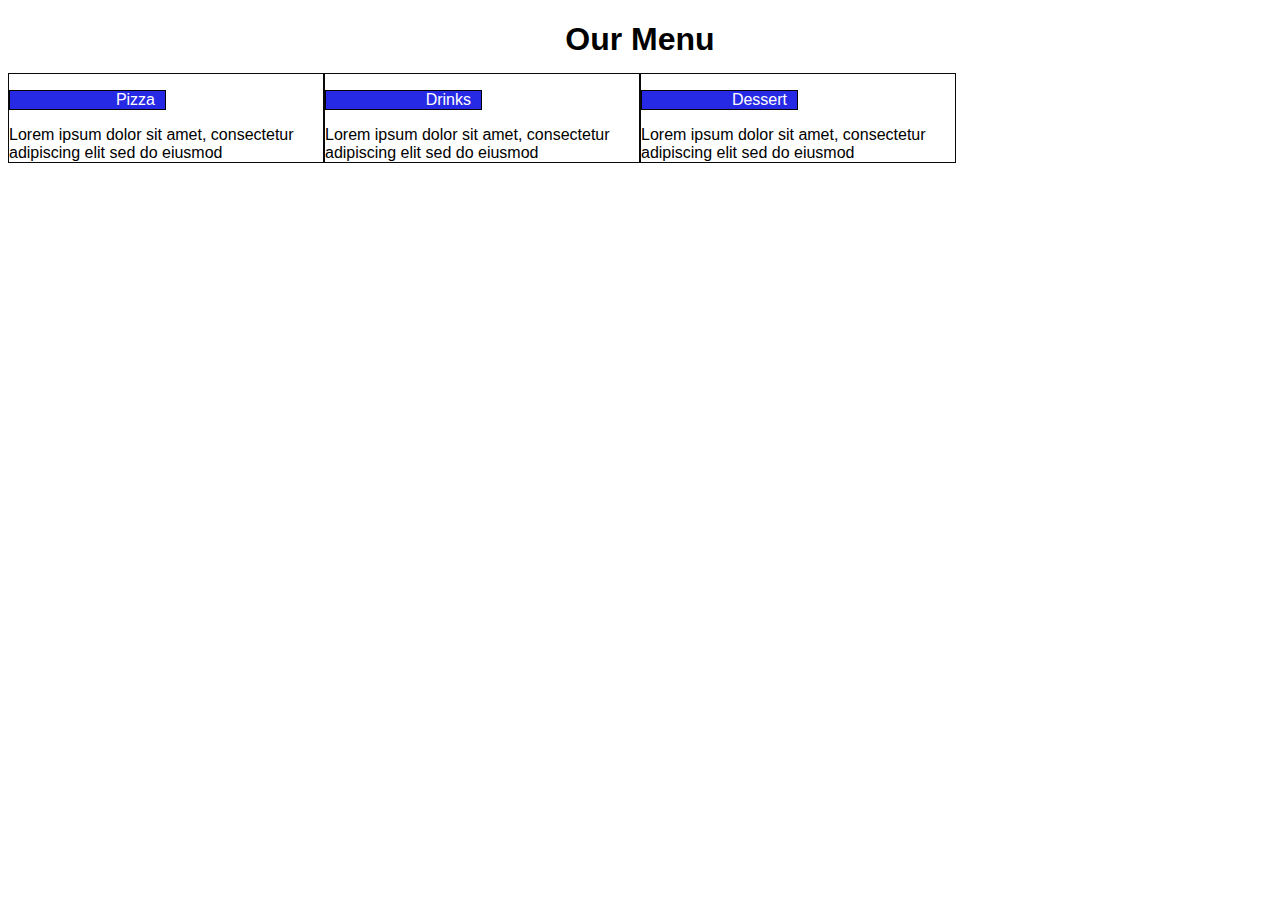
<file: mod2-solution/index.html>
<!DOCTYPE html>
<html lang="en">
<head>
    <meta charset="UTF-8">
    <meta name="viewport" content="width=device-width, initial-scale=1">
    <title> Module 2 Assignment </title>
    <link rel="stylesheet" href="css/styles.css">
</head>
<body>
    <h1> Our Menu </h1>
    <div id="box">
        <div id="content">
    <div class="row">
        <div class="col-lg-3  col-md-6"><p> Pizza </p>
            <section>
                Lorem ipsum dolor sit amet,
    consectetur adipiscing elit sed do eiusmod
            </section>
        </div>
        <div class="col-lg-3  col-md-6"><p> Drinks </p>
            <section>
                Lorem ipsum dolor sit amet,
    consectetur adipiscing elit sed do eiusmod
            </section>
        </div>
        <div class="col-lg-3  col-md-6"><p> Dessert </p>
            <section>
                Lorem ipsum dolor sit amet,
    consectetur adipiscing elit sed do eiusmod
            </section>
        </div>

           </div>
        </div>
    </div>
</body>
</html>
</file>
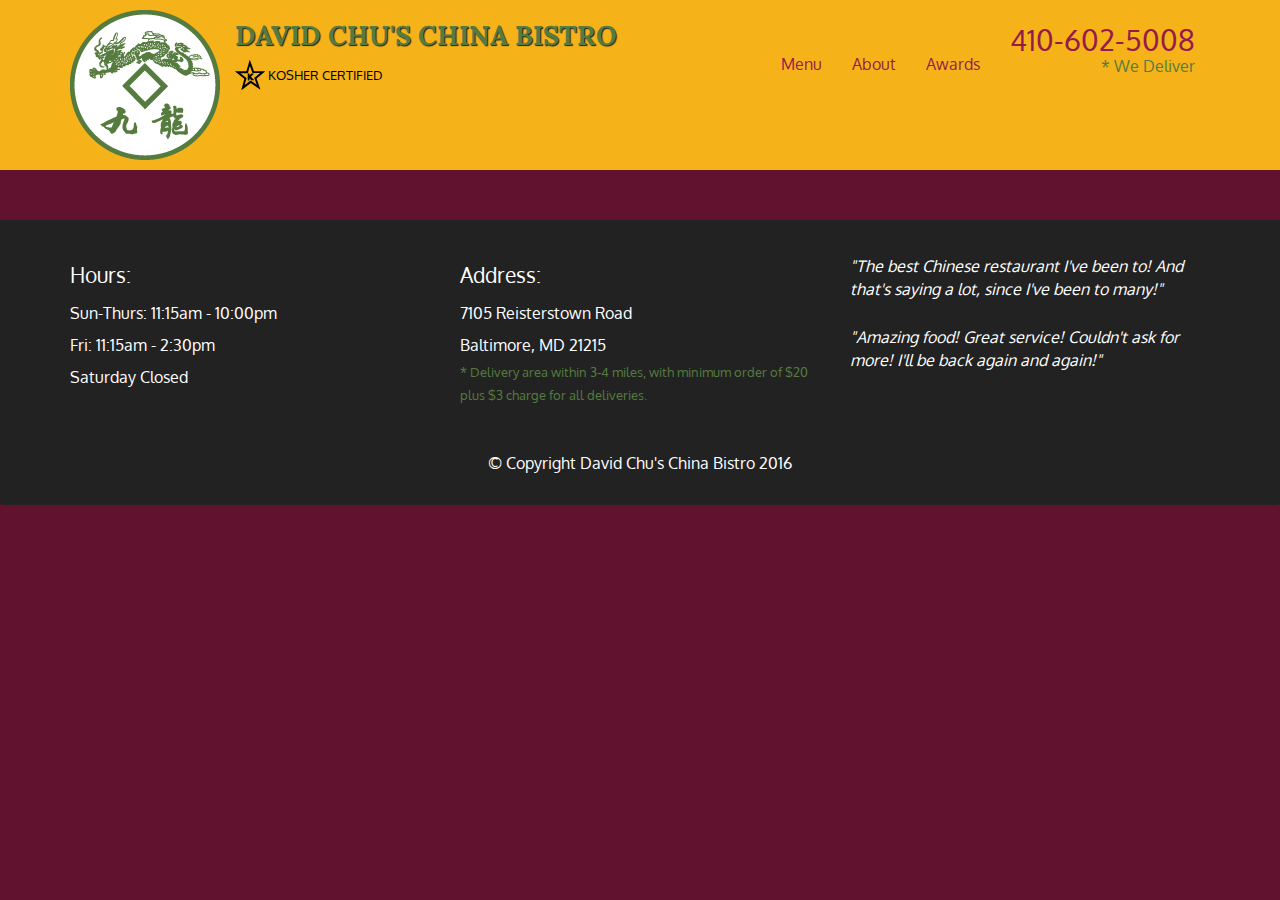
<file: mod5-solution/images/assignment5-solution-starter/index.html>
<!doctype html>
<html lang="en">
  <head>
    <meta charset="utf-8">
    <meta http-equiv="X-UA-Compatible" content="IE=edge">
    <meta name="viewport" content="width=device-width, initial-scale=1">
    <title>David Chu's China Bistro</title>
    <link rel="stylesheet" href="css/bootstrap.min.css">
    <link rel="stylesheet" href="css/styles.css">
    <link href='https://fonts.googleapis.com/css?family=Oxygen:400,300,700' rel='stylesheet' type='text/css'>
    <link href='https://fonts.googleapis.com/css?family=Lora' rel='stylesheet' type='text/css'>
  </head>
<body>
  <header>
    <nav id="header-nav" class="navbar navbar-default">
      <div class="container">
        <div class="navbar-header">
          <a href="index.html" class="pull-left visible-md visible-lg">
            <div id="logo-img" alt="Logo image"></div>
          </a>

          <div class="navbar-brand">
            <a href="index.html"><h1>David Chu's China Bistro</h1></a>
            <p>
              <img src="images/star-k-logo.png" alt="Kosher certification">
              <span>Kosher Certified</span>
            </p>
          </div>

          <button id="navbarToggle" type="button" class="navbar-toggle collapsed" data-toggle="collapse" data-target="#collapsable-nav" aria-expanded="false">
            <span class="sr-only">Toggle navigation</span>
            <span class="icon-bar"></span>
            <span class="icon-bar"></span>
            <span class="icon-bar"></span>
          </button>
        </div>
        
        <div id="collapsable-nav" class="collapse navbar-collapse">
           <ul id="nav-list" class="nav navbar-nav navbar-right">
            <li id="navHomeButton" class="visible-xs active">
              <a href="index.html">
                <span class="glyphicon glyphicon-home"></span> Home</a>
            </li>
            <li id="navMenuButton">
              <a href="#" onclick="$dc.loadMenuCategories();">
                <span class="glyphicon glyphicon-cutlery"></span><br class="hidden-xs"> Menu</a>
            </li>
            <li>
              <a href="#">
                <span class="glyphicon glyphicon-info-sign"></span><br class="hidden-xs"> About</a>
            </li>
            <li>
              <a href="#">
                <span class="glyphicon glyphicon-certificate"></span><br class="hidden-xs"> Awards</a>
            </li>
            <li id="phone" class="hidden-xs">
              <a href="tel:410-602-5008">
                <span>410-602-5008</span></a><div>* We Deliver</div>
            </li>
          </ul><!-- #nav-list -->
        </div><!-- .collapse .navbar-collapse -->
      </div><!-- .container -->
    </nav><!-- #header-nav -->
  </header>

  <div id="call-btn" class="visible-xs">
    <a class="btn" href="tel:410-602-5008">
    <span class="glyphicon glyphicon-earphone"></span>
    410-602-5008
    </a>
  </div>
  <div id="xs-deliver" class="text-center visible-xs">* We Deliver</div>

  <div id="main-content" class="container"></div>

  <footer class="panel-footer">
    <div class="container">
      <div class="row">
        <section id="hours" class="col-sm-4">
          <span>Hours:</span><br>
          Sun-Thurs: 11:15am - 10:00pm<br>
          Fri: 11:15am - 2:30pm<br>
          Saturday Closed
          <hr class="visible-xs">
        </section>
        <section id="address" class="col-sm-4">
          <span>Address:</span><br>
          7105 Reisterstown Road<br>
          Baltimore, MD 21215
          <p>* Delivery area within 3-4 miles, with minimum order of $20 plus $3 charge for all deliveries.</p>
          <hr class="visible-xs">
        </section>
        <section id="testimonials" class="col-sm-4">
          <p>"The best Chinese restaurant I've been to! And that's saying a lot, since I've been to many!"</p>
          <p>"Amazing food! Great service! Couldn't ask for more! I'll be back again and again!"</p>
        </section>
      </div>
      <div class="text-center">&copy; Copyright David Chu's China Bistro 2016</div>
    </div>
  </footer>

  <!-- jQuery (Bootstrap JS plugins depend on it) -->
  <script src="js/jquery-2.1.4.min.js"></script>
  <script src="js/bootstrap.min.js"></script>
  <script src="js/ajax-utils.js"></script>
  <script src="js/script.js"></script>
</body>
</html>
</file>
<file: mod2-solution/css/styles.css>
h1 {
    text-align: center;
}
/* base styles */
* {
    box-sizing: border-box;
    font-family: 'Lucida Sans', 'Lucida Sans Regular', 'Lucida Grande', 'Lucida Sans Unicode', Geneva, Verdana, sans-serif;
   }

   h1 {
    margin-bottom: 15px;
   }

   p {
    border: 1px solid black;
    background-color: #272ae4;
    width: 50%;
    padding-right: 10px;
    text-align: right;
    height: 20px;
    color: white;
   }
   /* Simple Responsive Framework */
   .row{
    width: 100%;
   }

   /* large devices only */
   @media (min-width: 1200px) {
    .col-lg-1, .col-lg-2, .col-lg-3, .col-lg-4, .col-lg-5, .col-lg-6,
    .col-lg-7, .col-lg-8, .col-lg-9, .col-lg-10, .col-lg-11, .col-lg-12 {
        float: left;
        border: 1px solid rgb(10, 10, 10);
    }
    .col-lg-1 {
        width: 8.33%;
    }
    .col-lg-2 {
        width: 16.6%;
    }
    .col-lg-3 {
        width: 25%;
    }
    .col-lg-4 {
        width: 33%;
    }
    .col-lg-5 {
        width: 41.66%;
    }
    .col-lg-6 {
        width: 50%;
    }
    .col-lg-7 {
        width: 58.33%;
    }
    .col-lg-8 {
        width: 66.66%;
    }
    .col-lg-9 {
        width: 74.99%;
    }
    .col-lg-10 {
        width: 83.33%;
    }
    .col-lg-11 {
        width: 91.66%;
    }
    .col-lg-12 {
        width: 100%;
    }
   }  
   /*medium devices only */
   @media (min-width: 950px) and (max-width: 1199px) {
    .col-md-1, .col-md-2, .col-md-3, .col-md-4, .col-md-5, .col-md-6,
    .col-md-7, .col-md-8, .col-md-9, .col-md-10, .col-md-11, .col-md-12 {
        float: left;
        border: 1px solid green;
    }
    .col-md-1 {
        width: 8.33%;
    }
    .col-md-2 {
        width: 16.6%;
    }
    .col-md-3 {
        width: 25%;
    }
    .col-md-4 {
        width: 33%;
    }
    .col-md-5 {
        width: 41.66%;
    }
    .col-md-6 {
        width: 50%;
    }
    .col.md-7 {
        width: 58.33%;
    }
    .col-md-8 {
        width: 66.66%;
    }
    .col-md-9 {
        width: 74.99%;
    }
    .col-md-10 {
        width: 83.33%;
    }
    .col-md-11 {
        width: 91.66%;
    }
    .col-md-12 {
        width: 100%;
    }
   }
</file>
<file: mod5-solution/images/assignment5-solution-starter/css/styles.css>
body {
  font-size: 16px;
  color: #fff;
  background-color: #61122f;
  font-family: 'Oxygen', sans-serif;
}

/** HEADER **/
#header-nav {
  background-color: #f6b319;
  border-radius: 0;
  border: 0;
}

#logo-img {
  background: url('../images/restaurant-logo_large.png') no-repeat;
  width: 150px;
  height: 150px;
  margin: 10px 15px 10px 0;
}

.navbar-brand {
  padding-top: 25px;
}
.navbar-brand h1 { /* Restaurant name */
  font-family: 'Lora', serif;
  color: #557c3e;
  font-size: 1.5em;
  text-transform: uppercase;
  font-weight: bold;
  text-shadow: 1px 1px 1px #222;
  margin-top: 0;
  margin-bottom: 0;
  line-height: .75;
}
.navbar-brand a:hover, .navbar-brand a:focus {
  text-decoration: none;
}
.navbar-brand p { /* Kosher cert */
  color: #000;
  text-transform: uppercase;
  font-size: .7em;
  margin-top: 15px;
}
.navbar-brand p span { /* Star-K */
  vertical-align: middle;
}

#nav-list {
  margin-top: 10px;
}
#nav-list a {
  color: #951C49;
  text-align: center;
}
#nav-list a:hover {
  background: #E7E7E7;
}
#nav-list a span {
  font-size: 1.8em;
}

#phone {
  margin-top: 5px;
}
#phone a { /* Phone number */
  text-align: right;
  padding-bottom: 0;
}
#phone div { /* We Deliver */
  color: #557c3e;
  text-align: right;
  padding-right: 15px;
}

.navbar-header button.navbar-toggle, .navbar-header .icon-bar {
  border: 1px solid #61122f;
}
.navbar-header button.navbar-toggle {
  clear: both;
  margin-top: -30px;
}
/* END HEADER */

/* FOOTER */
.panel-footer {
  margin-top: 30px;
  padding-top: 35px;
  padding-bottom: 30px;
  background-color: #222;
  border-top: 0;
}
.panel-footer div.row {
  margin-bottom: 35px;
}
#hours, #address {
  line-height: 2;
}
#hours > span, #address > span {
  font-size: 1.3em;
}
#address p {
  color: #557c3e;
  font-size: .8em;
  line-height: 1.8;
}
#testimonials {
  font-style: italic;
}
#testimonials p:nth-child(2) {
  margin-top: 25px;
}
/* END FOOTER */



/* HOME PAGE */
.container .jumbotron {
  box-shadow: 0 0 50px #3F0C1F;
  border: 2px solid #3F0C1F;
}

#menu-tile, #specials-tile, #map-tile {
  height: 250px;
  width: 100%;
  margin-bottom: 15px;
  position: relative;
  border: 2px solid #3F0C1F;
  overflow: hidden;
}
#menu-tile:hover, #specials-tile:hover, #map-tile:hover {
  box-shadow: 0 1px 5px 1px #cccccc;
}
#menu-tile {
  background: url('../images/menu-tile.jpg') no-repeat;
  background-position: center;
}
#specials-tile {
  background: url('../images/specials-tile.jpg') no-repeat;
  background-position: center;
}
#menu-tile span, #specials-tile span, #map-tile span {
  position: absolute;
  bottom: 0;
  right: 0;
  width: 100%;
  text-align: center;
  font-size: 1.6em;
  text-transform: uppercase;
  background-color: #000;
  color: #fff;
  opacity: .8;
}
/* END HOME PAGE */

/* MENU CATEGORIES PAGE */
.category-tile { 
  position: relative;
  border: 2px solid #3F0C1F;
  overflow: hidden;
  width: 200px;
  height: 200px;
  margin: 0 auto 15px;
}
.category-tile span {
  position: absolute;
  bottom: 0;
  right: 0;
  width: 100%;
  text-align: center;
  font-size: 1.2em;
  text-transform: uppercase;
  background-color: #000;
  color: #fff;
  opacity: .8;
}
.category-tile:hover {
  box-shadow: 0 1px 5px 1px #cccccc;
}

#menu-categories-title + div {
  margin-bottom: 50px;
}
/* END MENU CATEGORIES PAGE */

/* SINGLE CATEGORY PAGE */
.menu-item-tile {
  margin-bottom: 25px;
}
.menu-item-tile hr {
  width: 80%;
}
.menu-item-tile .menu-item-price {
  font-size: 1.1em;
  text-align: right;
  margin-top: -15px;
  margin-right: -15px;
}
.menu-item-tile .menu-item-price span {
  font-size: .6em;
}
.menu-item-photo {
  position: relative;
  border: 2px solid #3F0C1F; 
  overflow: hidden;
  padding: 0;
  margin-right: -15px;
  margin-left: auto;
  margin-bottom: 20px;
  max-width: 250px;
}
.menu-item-photo div {
  position: absolute;
  bottom: 0;
  right: 0;
  width: 80px;
  background-color: #557c3e;
  text-align: center;
}
.menu-item-description {
  padding-right: 30px;
}
h3.menu-item-title {
  margin: 0 0 10px;
}
.menu-item-details {
  font-size: .9em;
  font-style: italic;
}
/* END SINGLE CATEGORY PAGE */


/********** Large devices only **********/
@media (min-width: 1200px) {
  .container .jumbotron {
    background: url('../images/jumbotron_1200.jpg') no-repeat;
    height: 675px;
  }
}

/********** Medium devices only **********/
@media (min-width: 992px) and (max-width: 1199px) {
  /* Header */
  #logo-img {
    background: url('../images/restaurant-logo_medium.png') no-repeat;
    width: 100px;
    height: 100px;
    margin: 5px 5px 5px 0;
  }
  /* End Header */

  /* Home Page */
  .container .jumbotron {
    background: url('../images/jumbotron_992.jpg') no-repeat;
    height: 558px;
  }
  /* End Home Page */
}

/********** Small devices only **********/
@media (min-width: 768px) and (max-width: 991px) {
  /* Home Page */
  .container .jumbotron {
    background: url('../images/jumbotron_768.jpg') no-repeat;
    height: 432px;
  }
  /* End Home Page */
}

/********** Extra small devices only **********/
@media (max-width: 767px) {
  /* Header */
  .navbar-brand {
    padding-top: 10px;
    height: 80px;
  }
  .navbar-brand h1 { /* Restaurant name */
    padding-top: 10px;
    font-size: 5vw; /* 1vw = 1% of viewport width */
  }
  .navbar-brand p { /* Kosher cert */
    font-size: .6em;
    margin-top: 12px;
  }
  .navbar-brand p img { /* Star-K */
    height: 20px;
  }

  #collapsable-nav a { /* Collapsed nav menu text */
    font-size: 1.2em;
  }
  #collapsable-nav a span { /* Collapsed nav menu glyph */
    font-size: 1em;
    margin-right: 5px;
  }

  #call-btn > a {
    font-size: 1.5em;
    display: block;
    margin: 0 20px;
    padding: 10px;
    border: 2px solid #fff;
    background-color: #f6b319;
    color: #951c49;
  }
  #xs-deliver {
    margin-top: 5px;
    font-size: .7em;
    letter-spacing: .1em;
    text-transform: uppercase;
  }
  /* End Header */

  /* Footer */
  .panel-footer section {
    margin-bottom: 30px;
    text-align: center;
  }
  .panel-footer section:nth-child(3) {
    margin-bottom: 0; /* margin already exists on the whole row */
  }
  .panel-footer section hr {
    width: 50%;
  }
  /* End Footer */

  /* Home Page */
  .container .jumbotron {
    margin-top: 30px;
    padding: 0;
  }
  #menu-tile, #specials-tile {
    width: 360px;
    margin: 0 auto 15px;
  }

  .menu-item-photo {
    margin-right: auto;
  }
  .menu-item-tile .menu-item-price {
    text-align: center;
  }
  .menu-item-description {
    text-align: center;;
  }
}


/********** Super extra small devices Only :-) (e.g., iPhone 4) **********/
@media (max-width: 479px) {
  /* Header */
  .navbar-brand h1 { /* Restaurant name */
    padding-top: 5px;
    font-size: 6vw;
  }
  /* End Header */
  
  /* Home page */
  #menu-tile, #specials-tile {
    width: 280px;
    margin: 0 auto 15px;
  }

  .col-xxs-12 {
    position: relative;
    min-height: 1px;
    padding-right: 15px;
    padding-left: 15px;
    float: left;
    width: 100%;
  }
}
</file>
